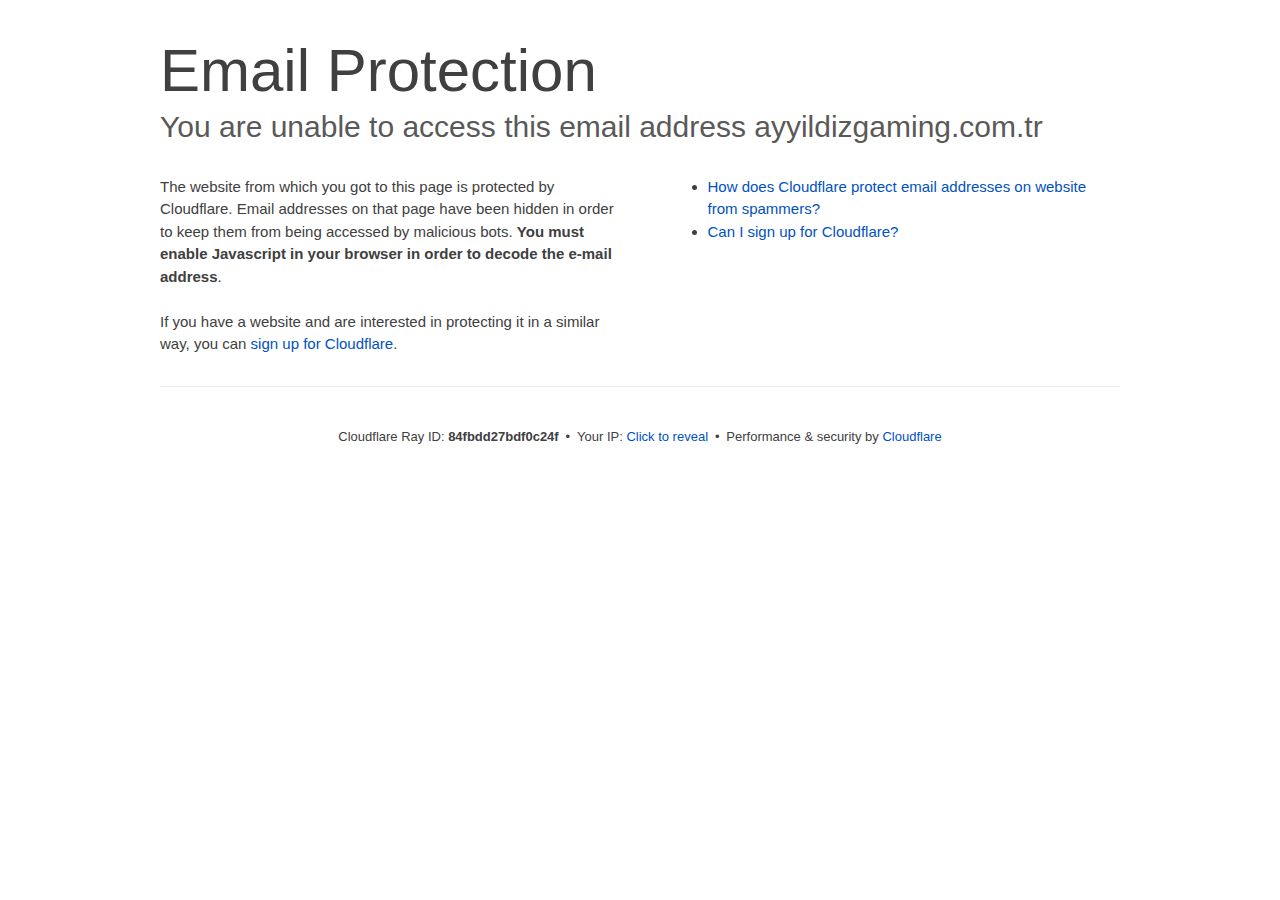
<file: cdn-cgi/l/email-protection.html>
﻿<!DOCTYPE html>
<!--[if lt IE 7]> <html class="no-js ie6 oldie" lang="en-US"> <![endif]-->
<!--[if IE 7]>    <html class="no-js ie7 oldie" lang="en-US"> <![endif]-->
<!--[if IE 8]>    <html class="no-js ie8 oldie" lang="en-US"> <![endif]-->
<!--[if gt IE 8]><!--> <html class="no-js" lang="en-US"> <!--<![endif]-->
<head>
<title>Email Protection | Cloudflare</title>
<meta charset="UTF-8">
<meta http-equiv="Content-Type" content="text/html; charset=UTF-8">
<meta http-equiv="X-UA-Compatible" content="IE=Edge">
<meta name="robots" content="noindex, nofollow">
<meta name="viewport" content="width=device-width,initial-scale=1">
<link rel="stylesheet" id="cf_styles-css" href="../styles/cf.errors.css">
<!--[if lt IE 9]><link rel="stylesheet" id='cf_styles-ie-css' href="/cdn-cgi/styles/cf.errors.ie.css" /><![endif]-->
<style>body{margin:0;padding:0}</style>


<!--[if gte IE 10]><!-->
<script>
  if (!navigator.cookieEnabled) {
    window.addEventListener('DOMContentLoaded', function () {
      var cookieEl = document.getElementById('cookie-alert');
      cookieEl.style.display = 'block';
    })
  }
</script>
<!--<![endif]-->


</head>
<body>
  <div id="cf-wrapper">
    <div class="cf-alert cf-alert-error cf-cookie-error" id="cookie-alert" data-translate="enable_cookies">Please enable cookies.</div>
    <div id="cf-error-details" class="cf-error-details-wrapper">
      <div class="cf-wrapper cf-header cf-error-overview">
        <h1 data-translate="block_headline">Email Protection</h1>
        <h2 class="cf-subheadline"><span data-translate="unable_to_access">You are unable to access this email address</span> ayyildizgaming.com.tr</h2>
      </div><!-- /.header -->

      <div class="cf-section cf-wrapper">
        <div class="cf-columns two">
          <div class="cf-column">
            <p>The website from which you got to this page is protected by Cloudflare. Email addresses on that page have been hidden in order to keep them from being accessed by malicious bots. <strong>You must enable Javascript in your browser in order to decode the e-mail address</strong>.</p>
            <p>If you have a website and are interested in protecting it in a similar way, you can <a rel="noopener noreferrer" href="https://www.cloudflare.com/sign-up?utm_source=email_protection">sign up for Cloudflare</a>.</p>
          </div>

          <div class="cf-column">
            <div class="grid_4">
              <div class="rail">
                  <div class="panel">
                      <ul class="nobullets">
                        <li><a rel="noopener noreferrer" class="modal-link-faq" href="https://support.cloudflare.com/hc/en-us/articles/200170016-What-is-Email-Address-Obfuscation-">How does Cloudflare protect email addresses on website from spammers?</a></li>
                        <li><a rel="noopener noreferrer" class="modal-link-faq" href="https://support.cloudflare.com/hc/en-us/categories/200275218-Getting-Started">Can I sign up for Cloudflare?</a></li>
                    </ul>
                </div>
              </div>
            </div>
          </div>
        </div>
      </div><!-- /.section -->

      <div class="cf-error-footer cf-wrapper w-240 lg:w-full py-10 sm:py-4 sm:px-8 mx-auto text-center sm:text-left border-solid border-0 border-t border-gray-300">
  <p class="text-13">
    <span class="cf-footer-item sm:block sm:mb-1">Cloudflare Ray ID: <strong class="font-semibold">84fbdd27bdf0c24f</strong></span>
    <span class="cf-footer-separator sm:hidden">&bull;</span>
    <span id="cf-footer-item-ip" class="cf-footer-item hidden sm:block sm:mb-1">
      Your IP:
      <button type="button" id="cf-footer-ip-reveal" class="cf-footer-ip-reveal-btn">Click to reveal</button>
      <span class="hidden" id="cf-footer-ip">212.252.138.178</span>
      <span class="cf-footer-separator sm:hidden">&bull;</span>
    </span>
    <span class="cf-footer-item sm:block sm:mb-1"><span>Performance &amp; security by</span> <a rel="noopener noreferrer" href="https://www.cloudflare.com/5xx-error-landing" id="brand_link" target="_blank">Cloudflare</a></span>
    
  </p>
  <script>(function(){function d(){var b=a.getElementById("cf-footer-item-ip"),c=a.getElementById("cf-footer-ip-reveal");b&&"classList"in b&&(b.classList.remove("hidden"),c.addEventListener("click",function(){c.classList.add("hidden");a.getElementById("cf-footer-ip").classList.remove("hidden")}))}var a=document;document.addEventListener&&a.addEventListener("DOMContentLoaded",d)})();</script>
</div><!-- /.error-footer -->


    </div><!-- /#cf-error-details -->
  </div><!-- /#cf-wrapper -->

  <script>
  window._cf_translation = {};
  
  
</script>

</body>
</html>
</file>
<file: cdn-cgi/styles/cf.errors.css>
#cf-wrapper a,#cf-wrapper abbr,#cf-wrapper article,#cf-wrapper aside,#cf-wrapper b,#cf-wrapper big,#cf-wrapper blockquote,#cf-wrapper body,#cf-wrapper canvas,#cf-wrapper caption,#cf-wrapper center,#cf-wrapper cite,#cf-wrapper code,#cf-wrapper dd,#cf-wrapper del,#cf-wrapper details,#cf-wrapper dfn,#cf-wrapper div,#cf-wrapper dl,#cf-wrapper dt,#cf-wrapper em,#cf-wrapper embed,#cf-wrapper fieldset,#cf-wrapper figcaption,#cf-wrapper figure,#cf-wrapper footer,#cf-wrapper form,#cf-wrapper h1,#cf-wrapper h2,#cf-wrapper h3,#cf-wrapper h4,#cf-wrapper h5,#cf-wrapper h6,#cf-wrapper header,#cf-wrapper hgroup,#cf-wrapper html,#cf-wrapper i,#cf-wrapper iframe,#cf-wrapper img,#cf-wrapper label,#cf-wrapper legend,#cf-wrapper li,#cf-wrapper mark,#cf-wrapper menu,#cf-wrapper nav,#cf-wrapper object,#cf-wrapper ol,#cf-wrapper output,#cf-wrapper p,#cf-wrapper pre,#cf-wrapper s,#cf-wrapper samp,#cf-wrapper section,#cf-wrapper small,#cf-wrapper span,#cf-wrapper strike,#cf-wrapper strong,#cf-wrapper sub,#cf-wrapper summary,#cf-wrapper sup,#cf-wrapper table,#cf-wrapper tbody,#cf-wrapper td,#cf-wrapper tfoot,#cf-wrapper th,#cf-wrapper thead,#cf-wrapper tr,#cf-wrapper tt,#cf-wrapper u,#cf-wrapper ul{margin:0;padding:0;border:0;font:inherit;font-size:100%;text-decoration:none;vertical-align:baseline}#cf-wrapper a img{border:none}#cf-wrapper article,#cf-wrapper aside,#cf-wrapper details,#cf-wrapper figcaption,#cf-wrapper figure,#cf-wrapper footer,#cf-wrapper header,#cf-wrapper hgroup,#cf-wrapper menu,#cf-wrapper nav,#cf-wrapper section,#cf-wrapper summary{display:block}#cf-wrapper .cf-columns:after,#cf-wrapper .cf-columns:before,#cf-wrapper .cf-section:after,#cf-wrapper .cf-section:before,#cf-wrapper .cf-wrapper:after,#cf-wrapper .cf-wrapper:before,#cf-wrapper .clearfix:after,#cf-wrapper .clearfix:before,#cf-wrapper section:after,#cf-wrapper section:before{content:" ";display:table}#cf-wrapper .cf-columns:after,#cf-wrapper .cf-section:after,#cf-wrapper .cf-wrapper:after,#cf-wrapper .clearfix:after,#cf-wrapper section:after{clear:both}#cf-wrapper{display:block;margin:0;padding:0;position:relative;text-align:left;width:100%;z-index:999999999;color:#404040!important;font-family:-apple-system,BlinkMacSystemFont,Segoe UI,Roboto,Oxygen,Ubuntu,Helvetica Neue,Arial,sans-serif!important;font-size:15px!important;line-height:1.5!important;text-decoration:none!important;letter-spacing:normal;-webkit-tap-highlight-color:rgba(246,139,31,.3);-webkit-font-smoothing:antialiased}#cf-wrapper .cf-section,#cf-wrapper section{background:0 0;display:block;margin-bottom:2em;margin-top:2em}#cf-wrapper .cf-wrapper{margin-left:auto;margin-right:auto;width:90%}#cf-wrapper .cf-columns{display:block;list-style:none;padding:0;width:100%}#cf-wrapper .cf-columns img,#cf-wrapper .cf-columns input,#cf-wrapper .cf-columns object,#cf-wrapper .cf-columns select,#cf-wrapper .cf-columns textarea{max-width:100%}#cf-wrapper .cf-columns>.cf-column{float:left;padding-bottom:45px;width:100%;box-sizing:border-box}@media screen and (min-width:49.2em){#cf-wrapper .cf-columns.cols-2>.cf-column:nth-child(n+3),#cf-wrapper .cf-columns.cols-3>.cf-column:nth-child(n+4),#cf-wrapper .cf-columns.cols-4>.cf-column:nth-child(n+3),#cf-wrapper .cf-columns.four>.cf-column:nth-child(n+3),#cf-wrapper .cf-columns.three>.cf-column:nth-child(n+4),#cf-wrapper .cf-columns.two>.cf-column:nth-child(n+3){padding-top:67.5px}#cf-wrapper .cf-columns>.cf-column{padding-bottom:0}#cf-wrapper .cf-columns.cols-2>.cf-column,#cf-wrapper .cf-columns.cols-4>.cf-column,#cf-wrapper .cf-columns.four>.cf-column,#cf-wrapper .cf-columns.two>.cf-column{padding-left:0;padding-right:22.5px;width:50%}#cf-wrapper .cf-columns.cols-2>.cf-column:nth-child(2n),#cf-wrapper .cf-columns.cols-4>.cf-column:nth-child(2n),#cf-wrapper .cf-columns.four>.cf-column:nth-child(2n),#cf-wrapper .cf-columns.two>.cf-column:nth-child(2n){padding-left:22.5px;padding-right:0}#cf-wrapper .cf-columns.cols-2>.cf-column:nth-child(odd),#cf-wrapper .cf-columns.cols-4>.cf-column:nth-child(odd),#cf-wrapper .cf-columns.four>.cf-column:nth-child(odd),#cf-wrapper .cf-columns.two>.cf-column:nth-child(odd){clear:left}#cf-wrapper .cf-columns.cols-3>.cf-column,#cf-wrapper .cf-columns.three>.cf-column{padding-left:30px;width:33.3333333333333%}#cf-wrapper .cf-columns.cols-3>.cf-column:first-child,#cf-wrapper .cf-columns.cols-3>.cf-column:nth-child(3n+1),#cf-wrapper .cf-columns.three>.cf-column:first-child,#cf-wrapper .cf-columns.three>.cf-column:nth-child(3n+1){clear:left;padding-left:0;padding-right:30px}#cf-wrapper .cf-columns.cols-3>.cf-column:nth-child(3n+2),#cf-wrapper .cf-columns.three>.cf-column:nth-child(3n+2){padding-left:15px;padding-right:15px}#cf-wrapper .cf-columns.cols-3>.cf-column:nth-child(-n+3),#cf-wrapper .cf-columns.three>.cf-column:nth-child(-n+3){padding-top:0}}@media screen and (min-width:66em){#cf-wrapper .cf-columns>.cf-column{padding-bottom:0}#cf-wrapper .cf-columns.cols-4>.cf-column,#cf-wrapper .cf-columns.four>.cf-column{padding-left:33.75px;width:25%}#cf-wrapper .cf-columns.cols-4>.cf-column:nth-child(odd),#cf-wrapper .cf-columns.four>.cf-column:nth-child(odd){clear:none}#cf-wrapper .cf-columns.cols-4>.cf-column:first-child,#cf-wrapper .cf-columns.cols-4>.cf-column:nth-child(4n+1),#cf-wrapper .cf-columns.four>.cf-column:first-child,#cf-wrapper .cf-columns.four>.cf-column:nth-child(4n+1){clear:left;padding-left:0;padding-right:33.75px}#cf-wrapper .cf-columns.cols-4>.cf-column:nth-child(4n+2),#cf-wrapper .cf-columns.four>.cf-column:nth-child(4n+2){padding-left:11.25px;padding-right:22.5px}#cf-wrapper .cf-columns.cols-4>.cf-column:nth-child(4n+3),#cf-wrapper .cf-columns.four>.cf-column:nth-child(4n+3){padding-left:22.5px;padding-right:11.25px}#cf-wrapper .cf-columns.cols-4>.cf-column:nth-child(n+5),#cf-wrapper .cf-columns.four>.cf-column:nth-child(n+5){padding-top:67.5px}#cf-wrapper .cf-columns.cols-4>.cf-column:nth-child(-n+4),#cf-wrapper .cf-columns.four>.cf-column:nth-child(-n+4){padding-top:0}}#cf-wrapper a{background:0 0;border:0;color:#0051c3;outline:0;text-decoration:none;-webkit-transition:all .15s ease;transition:all .15s ease}#cf-wrapper a:hover{background:0 0;border:0;color:#f68b1f}#cf-wrapper a:focus{background:0 0;border:0;color:#62a1d8;outline:0}#cf-wrapper a:active{background:0 0;border:0;color:#c16508;outline:0}#cf-wrapper h1,#cf-wrapper h2,#cf-wrapper h3,#cf-wrapper h4,#cf-wrapper h5,#cf-wrapper h6,#cf-wrapper p{color:#404040;margin:0;padding:0}#cf-wrapper h1,#cf-wrapper h2,#cf-wrapper h3{font-weight:400}#cf-wrapper h4,#cf-wrapper h5,#cf-wrapper h6,#cf-wrapper strong{font-weight:600}#cf-wrapper h1{font-size:36px;line-height:1.2}#cf-wrapper h2{font-size:30px;line-height:1.3}#cf-wrapper h3{font-size:25px;line-height:1.3}#cf-wrapper h4{font-size:20px;line-height:1.3}#cf-wrapper h5{font-size:15px}#cf-wrapper h6{font-size:13px}#cf-wrapper ol,#cf-wrapper ul{list-style:none;margin-left:3em}#cf-wrapper ul{list-style-type:disc}#cf-wrapper ol{list-style-type:decimal}#cf-wrapper em{font-style:italic}#cf-wrapper .cf-subheadline{color:#595959;font-weight:300}#cf-wrapper .cf-text-error{color:#bd2426}#cf-wrapper .cf-text-success{color:#9bca3e}#cf-wrapper ol+h2,#cf-wrapper ol+h3,#cf-wrapper ol+h4,#cf-wrapper ol+h5,#cf-wrapper ol+h6,#cf-wrapper ol+p,#cf-wrapper p+dl,#cf-wrapper p+ol,#cf-wrapper p+p,#cf-wrapper p+table,#cf-wrapper p+ul,#cf-wrapper ul+h2,#cf-wrapper ul+h3,#cf-wrapper ul+h4,#cf-wrapper ul+h5,#cf-wrapper ul+h6,#cf-wrapper ul+p{margin-top:1.5em}#cf-wrapper h1+p,#cf-wrapper p+h1,#cf-wrapper p+h2,#cf-wrapper p+h3,#cf-wrapper p+h4,#cf-wrapper p+h5,#cf-wrapper p+h6{margin-top:1.25em}#cf-wrapper h1+h2,#cf-wrapper h1+h3,#cf-wrapper h2+h3,#cf-wrapper h3+h4,#cf-wrapper h4+h5{margin-top:.25em}#cf-wrapper h2+p{margin-top:1em}#cf-wrapper h1+h4,#cf-wrapper h1+h5,#cf-wrapper h1+h6,#cf-wrapper h2+h4,#cf-wrapper h2+h5,#cf-wrapper h2+h6,#cf-wrapper h3+h5,#cf-wrapper h3+h6,#cf-wrapper h3+p,#cf-wrapper h4+p,#cf-wrapper h5+ol,#cf-wrapper h5+p,#cf-wrapper h5+ul{margin-top:.5em}#cf-wrapper .cf-btn{background-color:transparent;border:1px solid #999;color:#404040;font-size:14px;font-weight:400;line-height:1.2;margin:0;padding:.6em 1.33333em .53333em;-webkit-user-select:none;-moz-user-select:none;-ms-user-select:none;user-select:none;display:-moz-inline-stack;display:inline-block;vertical-align:middle;zoom:1;border-radius:2px;box-sizing:border-box;-webkit-transition:all .2s ease;transition:all .2s ease}#cf-wrapper .cf-btn:hover{background-color:#bfbfbf;border:1px solid #737373;color:#fff}#cf-wrapper .cf-btn:focus{color:inherit;outline:0;box-shadow:inset 0 0 4px rgba(0,0,0,.3)}#cf-wrapper .cf-btn.active,#cf-wrapper .cf-btn:active{background-color:#bfbfbf;border:1px solid #404040;color:#272727}#cf-wrapper .cf-btn::-moz-focus-inner{padding:0;border:0}#cf-wrapper .cf-btn .cf-caret{border-top-color:currentColor;margin-left:.25em;margin-top:.18333em}#cf-wrapper .cf-btn-primary{background-color:#2f7bbf;border:1px solid transparent;color:#fff}#cf-wrapper .cf-btn-primary:hover{background-color:#62a1d8;border:1px solid #2f7bbf;color:#fff}#cf-wrapper .cf-btn-primary.active,#cf-wrapper .cf-btn-primary:active,#cf-wrapper .cf-btn-primary:focus{background-color:#62a1d8;border:1px solid #163959;color:#fff}#cf-wrapper .cf-btn-danger,#cf-wrapper .cf-btn-error,#cf-wrapper .cf-btn-important{background-color:#bd2426;border-color:transparent;color:#fff}#cf-wrapper .cf-btn-danger:hover,#cf-wrapper .cf-btn-error:hover,#cf-wrapper .cf-btn-important:hover{background-color:#de5052;border-color:#bd2426;color:#fff}#cf-wrapper .cf-btn-danger.active,#cf-wrapper .cf-btn-danger:active,#cf-wrapper .cf-btn-danger:focus,#cf-wrapper .cf-btn-error.active,#cf-wrapper .cf-btn-error:active,#cf-wrapper .cf-btn-error:focus,#cf-wrapper .cf-btn-important.active,#cf-wrapper .cf-btn-important:active,#cf-wrapper .cf-btn-important:focus{background-color:#de5052;border-color:#521010;color:#fff}#cf-wrapper .cf-btn-accept,#cf-wrapper .cf-btn-success{background-color:#9bca3e;border:1px solid transparent;color:#fff}#cf-wrapper .cf-btn-accept:hover,#cf-wrapper .cf-btn-success:hover{background-color:#bada7a;border:1px solid #9bca3e;color:#fff}#cf-wrapper .active.cf-btn-accept,#cf-wrapper .cf-btn-accept:active,#cf-wrapper .cf-btn-accept:focus,#cf-wrapper .cf-btn-success.active,#cf-wrapper .cf-btn-success:active,#cf-wrapper .cf-btn-success:focus{background-color:#bada7a;border:1px solid #516b1d;color:#fff}#cf-wrapper .cf-btn-accept{color:transparent;font-size:0;height:36.38px;overflow:hidden;position:relative;text-indent:0;width:36.38px;white-space:nowrap}#cf-wrapper input,#cf-wrapper select,#cf-wrapper textarea{background:#fff!important;border:1px solid #999!important;color:#404040!important;font-size:.86667em!important;line-height:1.24!important;margin:0 0 1em!important;max-width:100%!important;outline:0!important;padding:.45em .75em!important;vertical-align:middle!important;display:-moz-inline-stack;display:inline-block;zoom:1;box-sizing:border-box;-webkit-transition:all .2s ease;transition:all .2s ease;border-radius:2px}#cf-wrapper input:hover,#cf-wrapper select:hover,#cf-wrapper textarea:hover{border-color:gray}#cf-wrapper input:focus,#cf-wrapper select:focus,#cf-wrapper textarea:focus{border-color:#2f7bbf;outline:0;box-shadow:0 0 8px rgba(47,123,191,.5)}#cf-wrapper fieldset{width:100%}#cf-wrapper label{display:block;font-size:13px;margin-bottom:.38333em}#cf-wrapper .cf-form-stacked .select2-container,#cf-wrapper .cf-form-stacked input,#cf-wrapper .cf-form-stacked select,#cf-wrapper .cf-form-stacked textarea{display:block;width:100%}#cf-wrapper .cf-form-stacked input[type=button],#cf-wrapper .cf-form-stacked input[type=checkbox],#cf-wrapper .cf-form-stacked input[type=submit]{display:-moz-inline-stack;display:inline-block;vertical-align:middle;zoom:1;width:auto}#cf-wrapper .cf-form-actions{text-align:right}#cf-wrapper .cf-alert{background-color:#f9b169;border:1px solid #904b06;color:#404040;font-size:13px;padding:7.5px 15px;position:relative;vertical-align:middle;border-radius:2px}#cf-wrapper .cf-alert:empty{display:none}#cf-wrapper .cf-alert .cf-close{border:1px solid transparent;color:inherit;font-size:18.75px;line-height:1;padding:0;position:relative;right:-18.75px;top:0}#cf-wrapper .cf-alert .cf-close:hover{background-color:transparent;border-color:currentColor;color:inherit}#cf-wrapper .cf-alert-danger,#cf-wrapper .cf-alert-error{background-color:#de5052;border-color:#521010;color:#fff}#cf-wrapper .cf-alert-success{background-color:#bada7a;border-color:#516b1d;color:#516b1d}#cf-wrapper .cf-alert-warning{background-color:#f9b169;border-color:#904b06;color:#404040}#cf-wrapper .cf-alert-info{background-color:#62a1d8;border-color:#163959;color:#163959}#cf-wrapper .cf-alert-nonessential{background-color:#ebebeb;border-color:#999;color:#404040}#cf-wrapper .cf-icon-exclamation-sign{background:url(../images/icon-exclamation.png) 50% no-repeat;height:54px;width:54px;display:-moz-inline-stack;display:inline-block;vertical-align:middle;zoom:1}#cf-wrapper h1 .cf-icon-exclamation-sign{margin-top:-10px}#cf-wrapper #cf-error-banner{background-color:#fff;border-bottom:3px solid #f68b1f;padding:15px 15px 20px;position:relative;z-index:999999999;box-shadow:0 2px 8px rgba(0,0,0,.2)}#cf-wrapper #cf-error-banner h4,#cf-wrapper #cf-error-banner p{display:-moz-inline-stack;display:inline-block;vertical-align:bottom;zoom:1}#cf-wrapper #cf-error-banner h4{color:#2f7bbf;font-weight:400;font-size:20px;line-height:1;vertical-align:baseline}#cf-wrapper #cf-error-banner .cf-error-actions{margin-bottom:10px;text-align:center;width:100%}#cf-wrapper #cf-error-banner .cf-error-actions a{display:-moz-inline-stack;display:inline-block;vertical-align:middle;zoom:1}#cf-wrapper #cf-error-banner .cf-error-actions a+a{margin-left:10px}#cf-wrapper #cf-error-banner .cf-error-actions .cf-btn-accept,#cf-wrapper #cf-error-banner .cf-error-actions .cf-btn-success{color:#fff}#cf-wrapper #cf-error-banner .error-header-desc{text-align:left}#cf-wrapper #cf-error-banner .cf-close{color:#999;cursor:pointer;display:inline-block;font-size:34.5px;float:none;font-weight:700;height:22.5px;line-height:.6;overflow:hidden;position:absolute;right:20px;top:25px;text-indent:200%;width:22.5px}#cf-wrapper #cf-error-banner .cf-close:hover{color:gray}#cf-wrapper #cf-error-banner .cf-close:before{content:"\00D7";left:0;height:100%;position:absolute;text-align:center;text-indent:0;top:0;width:100%}#cf-inline-error-wrapper{box-shadow:0 2px 10px rgba(0,0,0,.5)}#cf-wrapper #cf-error-details{background:#fff}#cf-wrapper #cf-error-details .cf-error-overview{padding:25px 0 0}#cf-wrapper #cf-error-details .cf-error-overview h1,#cf-wrapper #cf-error-details .cf-error-overview h2{font-weight:300}#cf-wrapper #cf-error-details .cf-error-overview h2{margin-top:0}#cf-wrapper #cf-error-details .cf-highlight{background:#ebebeb;overflow-x:hidden;padding:30px 0;background-image:-webkit-gradient(linear,left top, left bottom,from(#dedede),color-stop(3%, #ebebeb),color-stop(97%, #ebebeb),to(#dedede));background-image:linear-gradient(top,#dedede,#ebebeb 3%,#ebebeb 97%,#dedede)}#cf-wrapper #cf-error-details .cf-highlight h3{color:#999;font-weight:300}#cf-wrapper #cf-error-details .cf-highlight .cf-column:last-child{padding-bottom:0}#cf-wrapper #cf-error-details .cf-highlight .cf-highlight-inverse{background-color:#fff;padding:15px;border-radius:2px}#cf-wrapper #cf-error-details .cf-status-display h3{margin-top:.5em}#cf-wrapper #cf-error-details .cf-status-label{color:#9bca3e;font-size:1.46667em}#cf-wrapper #cf-error-details .cf-status-label,#cf-wrapper #cf-error-details .cf-status-name{display:inline}#cf-wrapper #cf-error-details .cf-status-item{display:block;position:relative;text-align:left}#cf-wrapper #cf-error-details .cf-status-item,#cf-wrapper #cf-error-details .cf-status-item.cf-column{padding-bottom:1.5em}#cf-wrapper #cf-error-details .cf-status-item.cf-error-source{display:block;text-align:center}#cf-wrapper #cf-error-details .cf-status-item.cf-error-source:after{bottom:-60px;content:"";display:none;border-bottom:18px solid #fff;border-left:20px solid transparent;border-right:20px solid transparent;height:0;left:50%;margin-left:-9px;position:absolute;right:50%;width:0}#cf-wrapper #cf-error-details .cf-status-item+.cf-status-item{border-top:1px solid #dedede;padding-top:1.5em}#cf-wrapper #cf-error-details .cf-status-item+.cf-status-item:before{background:url(../images/cf-icon-horizontal-arrow.png) no-repeat;content:"";display:block;left:0;position:absolute;top:25.67px}#cf-wrapper #cf-error-details .cf-error-source .cf-icon-error-container{height:85px;margin-bottom:2.5em}#cf-wrapper #cf-error-details .cf-error-source .cf-status-label{color:#bd2426}#cf-wrapper #cf-error-details .cf-error-source .cf-icon{display:block}#cf-wrapper #cf-error-details .cf-error-source .cf-icon-status{bottom:-10px;left:50%;top:auto;right:auto}#cf-wrapper #cf-error-details .cf-error-source .cf-status-label,#cf-wrapper #cf-error-details .cf-error-source .cf-status-name{display:block}#cf-wrapper #cf-error-details .cf-icon-error-container{height:auto;position:relative}#cf-wrapper #cf-error-details .cf-icon-status{display:block;margin-left:-24px;position:absolute;top:0;right:0}#cf-wrapper #cf-error-details .cf-icon{display:none;margin:0 auto}#cf-wrapper #cf-error-details .cf-status-desc{display:block;height:22.5px;overflow:hidden;text-overflow:ellipsis;width:100%;white-space:nowrap}#cf-wrapper #cf-error-details .cf-status-desc:empty{display:none}#cf-wrapper #cf-error-details .cf-error-footer{padding:1.33333em 0;border-top:1px solid #ebebeb;text-align:center}#cf-wrapper #cf-error-details .cf-error-footer p{font-size:13px}#cf-wrapper #cf-error-details .cf-error-footer select{margin:0!important}#cf-wrapper #cf-error-details .cf-footer-item{display:block;margin-bottom:5px;text-align:left}#cf-wrapper #cf-error-details .cf-footer-separator{display:none}#cf-wrapper #cf-error-details .cf-captcha-info{margin-bottom:10px;position:relative;text-align:center}#cf-wrapper #cf-error-details .cf-captcha-image{height:57px;width:300px}#cf-wrapper #cf-error-details .cf-captcha-actions{margin-top:15px}#cf-wrapper #cf-error-details .cf-captcha-actions a{font-size:0;height:36.38px;overflow:hidden;padding-left:1.2em;padding-right:1.2em;position:relative;text-indent:-9999px;width:36.38px;white-space:nowrap}#cf-wrapper #cf-error-details .cf-captcha-actions a.cf-icon-refresh span{background-position:0 -787px}#cf-wrapper #cf-error-details .cf-captcha-actions a.cf-icon-announce span{background-position:0 -767px}#cf-wrapper #cf-error-details .cf-captcha-actions a.cf-icon-question span{background-position:0 -827px}#cf-wrapper #cf-error-details .cf-screenshot-container{background:url(../images/browser-bar.png) no-repeat #fff;max-height:400px;max-width:100%;overflow:hidden;padding-top:53px;width:960px;border-radius:5px 5px 0 0}#cf-wrapper #cf-error-details .cf-screenshot-container .cf-no-screenshot{background:url(../images/cf-no-screenshot-warn.png) no-repeat;display:block;height:158px;left:25%;margin-top:-79px;overflow:hidden;position:relative;top:50%;width:178px}#cf-wrapper #cf-error-details .cf-captcha-container .cf-screenshot-container,#cf-wrapper #cf-error-details .cf-captcha-container .cf-screenshot-container img,#recaptcha-widget .cf-alert,#recaptcha-widget .recaptcha_only_if_audio,.cf-cookie-error{display:none}#cf-wrapper #cf-error-details .cf-screenshot-container .cf-no-screenshot.error{background:url(../images/cf-no-screenshot-error.png) no-repeat;height:175px}#cf-wrapper #cf-error-details .cf-screenshot-container.cf-screenshot-full .cf-no-screenshot{left:50%;margin-left:-89px}.cf-captcha-info iframe{max-width:100%}#cf-wrapper .cf-icon-ok{background:url(../images/cf-icon-ok.png) no-repeat;height:48px;width:48px}#cf-wrapper .cf-icon-error{background:url(../images/cf-icon-error.png) no-repeat;height:48px;width:48px}#cf-wrapper .cf-icon-browser{background:url(../images/cf-icon-browser.png) no-repeat;height:80px;width:100px}#cf-wrapper .cf-icon-cloud{background:url(../images/cf-icon-cloud.png) no-repeat;height:77px;width:151px}#cf-wrapper .cf-icon-server{background:url(../images/cf-icon-server.png) no-repeat;height:75px;width:95px}#cf-wrapper .cf-icon-railgun{background-position:0 -848px;height:81px;width:95px}#cf-wrapper .cf-caret{border:.33333em solid transparent;border-top-color:inherit;content:"";height:0;width:0;display:-moz-inline-stack;display:inline-block;vertical-align:middle;zoom:1}@media screen and (min-width:49.2em){#cf-wrapper #cf-error-details .cf-status-desc:empty,#cf-wrapper #cf-error-details .cf-status-item.cf-error-source:after,#cf-wrapper #cf-error-details .cf-status-item .cf-icon,#cf-wrapper #cf-error-details .cf-status-label,#cf-wrapper #cf-error-details .cf-status-name{display:block}#cf-wrapper .cf-wrapper{width:708px}#cf-wrapper #cf-error-banner{padding:20px 20px 25px}#cf-wrapper #cf-error-banner .cf-error-actions{margin-bottom:15px}#cf-wrapper #cf-error-banner .cf-error-header-desc h4{margin-right:.5em}#cf-wrapper #cf-error-details h1{font-size:4em}#cf-wrapper #cf-error-details .cf-error-overview{padding-top:2.33333em}#cf-wrapper #cf-error-details .cf-highlight{padding:4em 0}#cf-wrapper #cf-error-details .cf-status-item{text-align:center}#cf-wrapper #cf-error-details .cf-status-item,#cf-wrapper #cf-error-details .cf-status-item.cf-column{padding-bottom:0}#cf-wrapper #cf-error-details .cf-status-item+.cf-status-item{border:0;padding-top:0}#cf-wrapper #cf-error-details .cf-status-item+.cf-status-item:before{background-position:0 -544px;height:24.75px;margin-left:-37.5px;width:75px;background-size:131.25px auto}#cf-wrapper #cf-error-details .cf-icon-error-container{height:85px;margin-bottom:2.5em}#cf-wrapper #cf-error-details .cf-icon-status{bottom:-10px;left:50%;top:auto;right:auto}#cf-wrapper #cf-error-details .cf-error-footer{padding:2.66667em 0}#cf-wrapper #cf-error-details .cf-footer-item,#cf-wrapper #cf-error-details .cf-footer-separator{display:-moz-inline-stack;display:inline-block;vertical-align:baseline;zoom:1}#cf-wrapper #cf-error-details .cf-footer-separator{padding:0 .25em}#cf-wrapper #cf-error-details .cf-status-item.cloudflare-status:before{margin-left:-50px}#cf-wrapper #cf-error-details .cf-status-item.cloudflare-status+.status-item:before{margin-left:-25px}#cf-wrapper #cf-error-details .cf-screenshot-container{height:400px;margin-bottom:-4em;max-width:none}#cf-wrapper #cf-error-details .cf-captcha-container .cf-screenshot-container,#cf-wrapper #cf-error-details .cf-captcha-container .cf-screenshot-container img{display:block}}@media screen and (min-width:66em){#cf-wrapper .cf-wrapper{width:960px}#cf-wrapper #cf-error-banner .cf-close{position:relative;right:auto;top:auto}#cf-wrapper #cf-error-banner .cf-details{white-space:nowrap}#cf-wrapper #cf-error-banner .cf-details-link{padding-right:.5em}#cf-wrapper #cf-error-banner .cf-error-actions{float:right;margin-bottom:0;text-align:left;width:auto}#cf-wrapper #cf-error-details .cf-status-item+.cf-status-item:before{background-position:0 -734px;height:33px;margin-left:-50px;width:100px;background-size:auto}#cf-wrapper #cf-error-details .cf-status-item.cf-cloudflare-status:before{margin-left:-66.67px}#cf-wrapper #cf-error-details .cf-status-item.cf-cloudflare-status+.cf-status-item:before{margin-left:-37.5px}#cf-wrapper #cf-error-details .cf-captcha-image{float:left}#cf-wrapper #cf-error-details .cf-captcha-actions{position:absolute;top:0;right:0}}.no-js #cf-wrapper .js-only{display:none}#cf-wrapper #cf-error-details .heading-ray-id{font-family:monaco,courier,monospace;font-size:15px;white-space:nowrap} #cf-wrapper #cf-error-details .cf-footer-item.hidden,.cf-error-footer .hidden{display:none} .cf-error-footer .cf-footer-ip-reveal-btn{-webkit-appearance:button;-moz-appearance:button;appearance:button;text-decoration:none;background:none;color:inherit;border:none;padding:0;font:inherit;cursor:pointer;color:#0051c3;-webkit-transition:color .15s ease;transition:color .15s ease}.cf-error-footer .cf-footer-ip-reveal-btn:hover{color:#ee730a}
</file>
